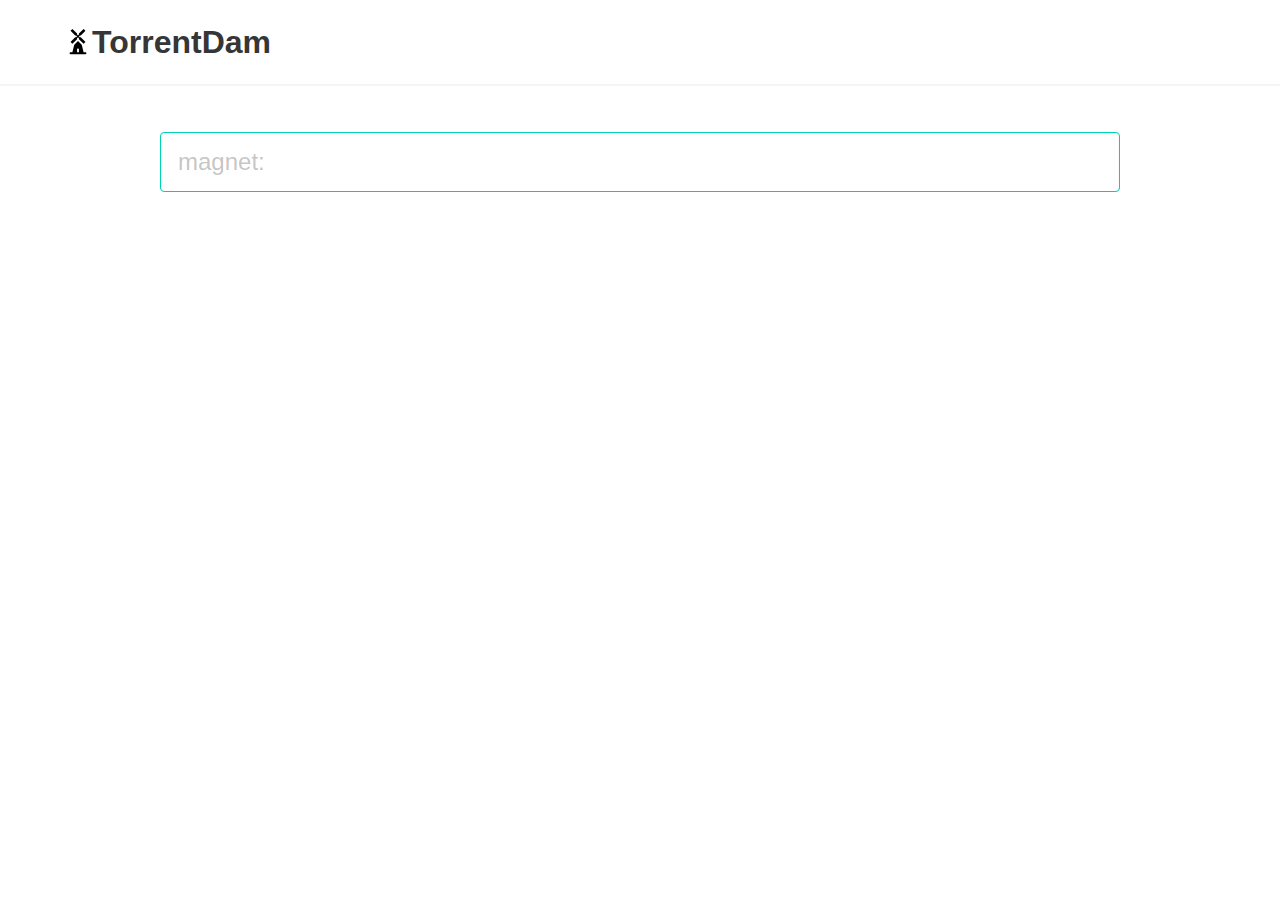
<file: index.html>
<!DOCTYPE html>
<html lang="en">
<head>
    <meta charset="utf-8">
    <meta name="viewport" content="width=device-width, initial-scale=1">
    <meta name="theme-color" content="#ffffff"/>
    <title>TorrentDam</title>
    <link rel="icon" type="image/png" sizes="32x32" href="/favicon-32x32.png">
    <link rel="icon" type="image/png" sizes="16x16" href="/favicon-16x16.png">
    <link rel="apple-touch-icon" sizes="180x180" href="/apple-touch-icon.png">
    <link rel="manifest" href="/site.webmanifest">
  <script type="module" crossorigin src="/assets/index-d22cd54f.js"></script>
  <link rel="stylesheet" href="/assets/index-5d3bf8d5.css">
</head>
<body>
<div id="root"></div>

</body>
</html>
</file>
